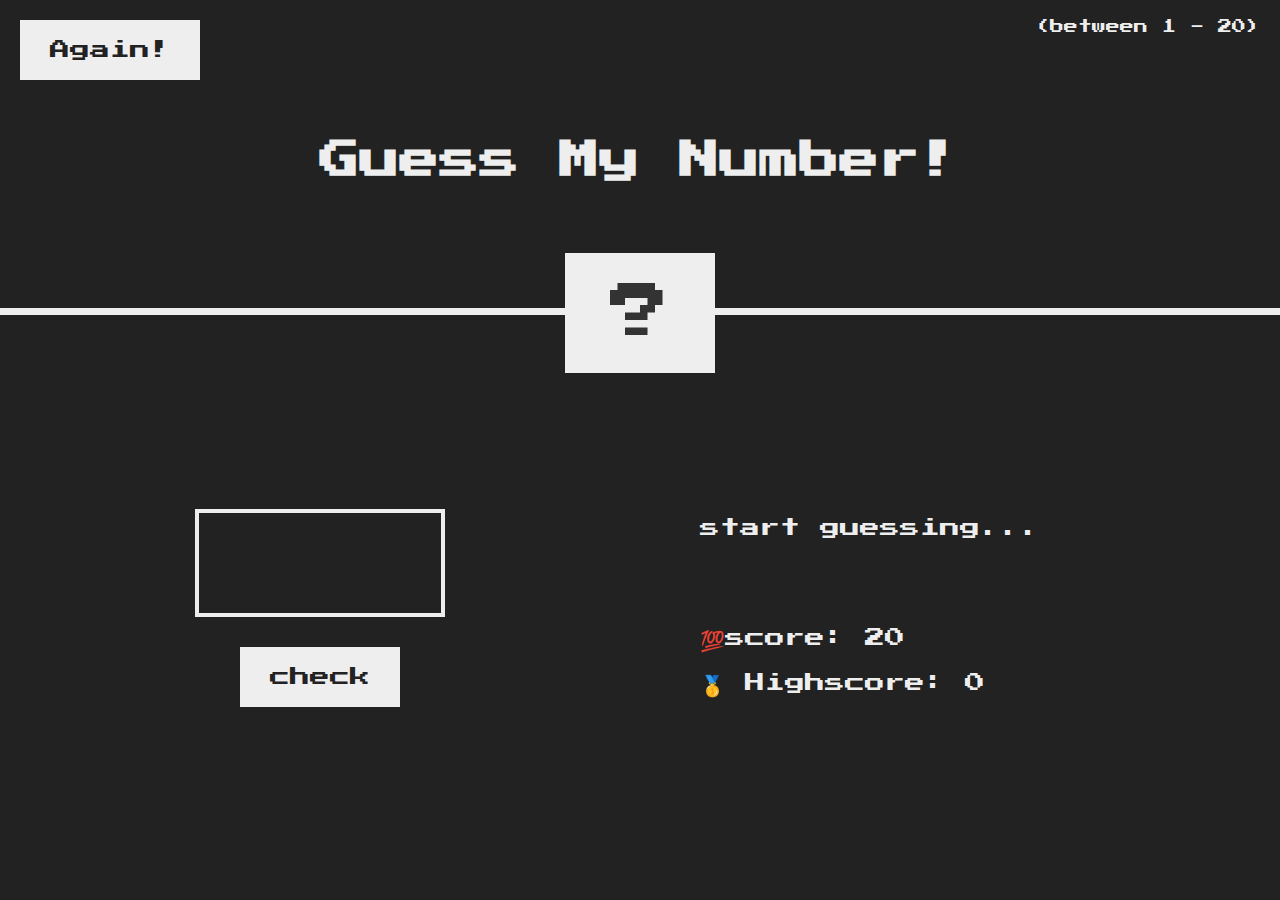
<file: index.html>
<!DOCTYPE html>
<html lang="en">
  <head>
    <meta charset="UTF-8" />
    <meta name="viewport" content="width=device-width, initial-scale=1.0" />
    <meta http-equiv="X-UA-Compatible" content="ie=edge" />
    <link rel="stylesheet" href="gnumStyle.css" />
    <title>Guess My NUM</title>
  </head>
  <body>
    <header>
      <h1>Guess My Number!</h1>
      <p class="between">(between 1 - 20)</p>
      <button class="btn again">Again!</button>
      <div class="number">?</div>
    </header>
    <main>
      <section class="left">
        <input type="number" class="guess" />
        <button class="btn check">check</button>
      </section>
      <section class="right">
        <p class="message">start guessing...</p>
        <p class="label-score">💯score: <span class="score">20</span></p>
        <p class="label-highscore">
          🥇 Highscore: <span class="highscore">0</span>
        </p>
      </section>
    </main>
    <script src="gnumBack.js"></script>
  </body>
</html>
</file>
<file: gnumStyle.css>
@import url('https://fonts.googleapis.com/css?family=Press+Start+2P&display=swap');

* {
  margin: 0;
  padding: 0;
  box-sizing: inherit;
}

html {
  font-size: 62.5%;
  box-sizing: border-box;
}

body {
  font-family: 'press start 2P', sans-serif;
  color: #eee;
  background-color: #222;
  /* background-color: #60b347; */
}

/* LAYOUT */
header {
  position: relative;
  height: 35vh;
  border-bottom: 7px solid #eee;
}

main {
  height: 65vh;
  color: #eee;
  display: flex;
  align-items: center;
  justify-content: space-around;
}

.left {
  width: 52rem;
  display: flex;
  flex-direction: column;
  align-items: center;
}

.right {
  width: 52rem;
  font-size: 2rem;
}

/* ELEMENTS STYLE */
h1 {
  font-size: 4rem;
  text-align: center;
  position: absolute;
  width: 100%;
  top: 52%;
  left: 50%;
  transform: translate(-50%, -50%);
}

.number {
  background: #eee;
  color: #333;
  font-size: 6rem;
  width: 15rem;
  padding: 3rem 0rem;
  text-align: center;
  position: absolute;
  bottom: -12.5rem;
  left: 50%;
  transform: translate(-50%, -50%);
}

.between {
  font-size: 1.4rem;
  position: absolute;
  top: 2rem;
  right: 2rem;
}

.again {
  position: absolute;
  top: 2rem;
  left: 2rem;
}

.guess {
  background: none;
  border: 4px solid #eee;
  font-family: inherit;
  color: inherit;
  font-size: 5rem;
  padding: 2.5rem;
  width: 25rem;
  text-align: center;
  display: block;
  margin-bottom: 3rem;
}

.btn {
  border: none;
  background-color: #eee;
  color: #222;
  font-size: 2rem;
  font-family: inherit;
  padding: 2rem 3rem;
  cursor: pointer;
}

.btn:hover {
  background-color: #62b9d6e4;
}

.message {
  margin-bottom: 8rem;
  height: 3rem;
}

.label-score {
  margin-bottom: 2rem;
}
</file>
